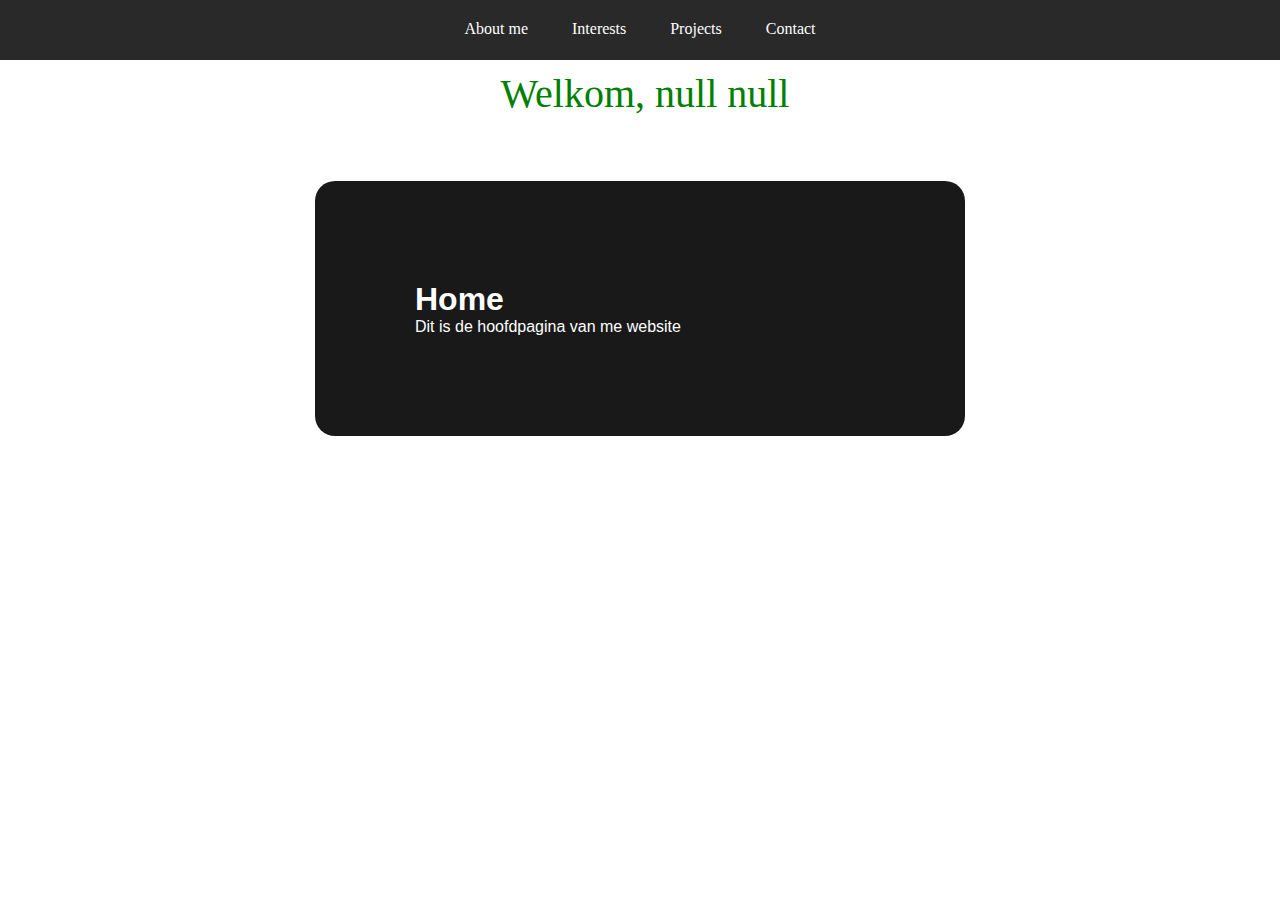
<file: index.html>
<!DOCTYPE html>
<html>
    <head>
        <title>Website portofolio</title>
        <link rel="stylesheet" href="style.css"
        <meta charset="utf-8">
    </head>
    <body>      
        <div class="Navbar">
            <nav>
                <ul>
                    <li><a href="About.html">About me</a></li>
                    <li><a href="Interests.html">Interests</a></li>
                    <li><a href="Projects.html">Projects</a></li>
                    <li><a href="Contact.html">Contact</a></li>
                </ul>
            </nav>
        </div>
        
    <div class="tabel">
        <div id="kopje1"></div>
    </div>
    <div class="Box">
        <h1>Home</h1>
        <p>Dit is de hoofdpagina van me website</p>
    </div>
            <tr>
                <td><h3 id="id01"></h3></td>
                <td><h3 id="id02"></h3></td>
            </tr>       
    <script src="script.js"></script>
    </body>
</html>
</file>
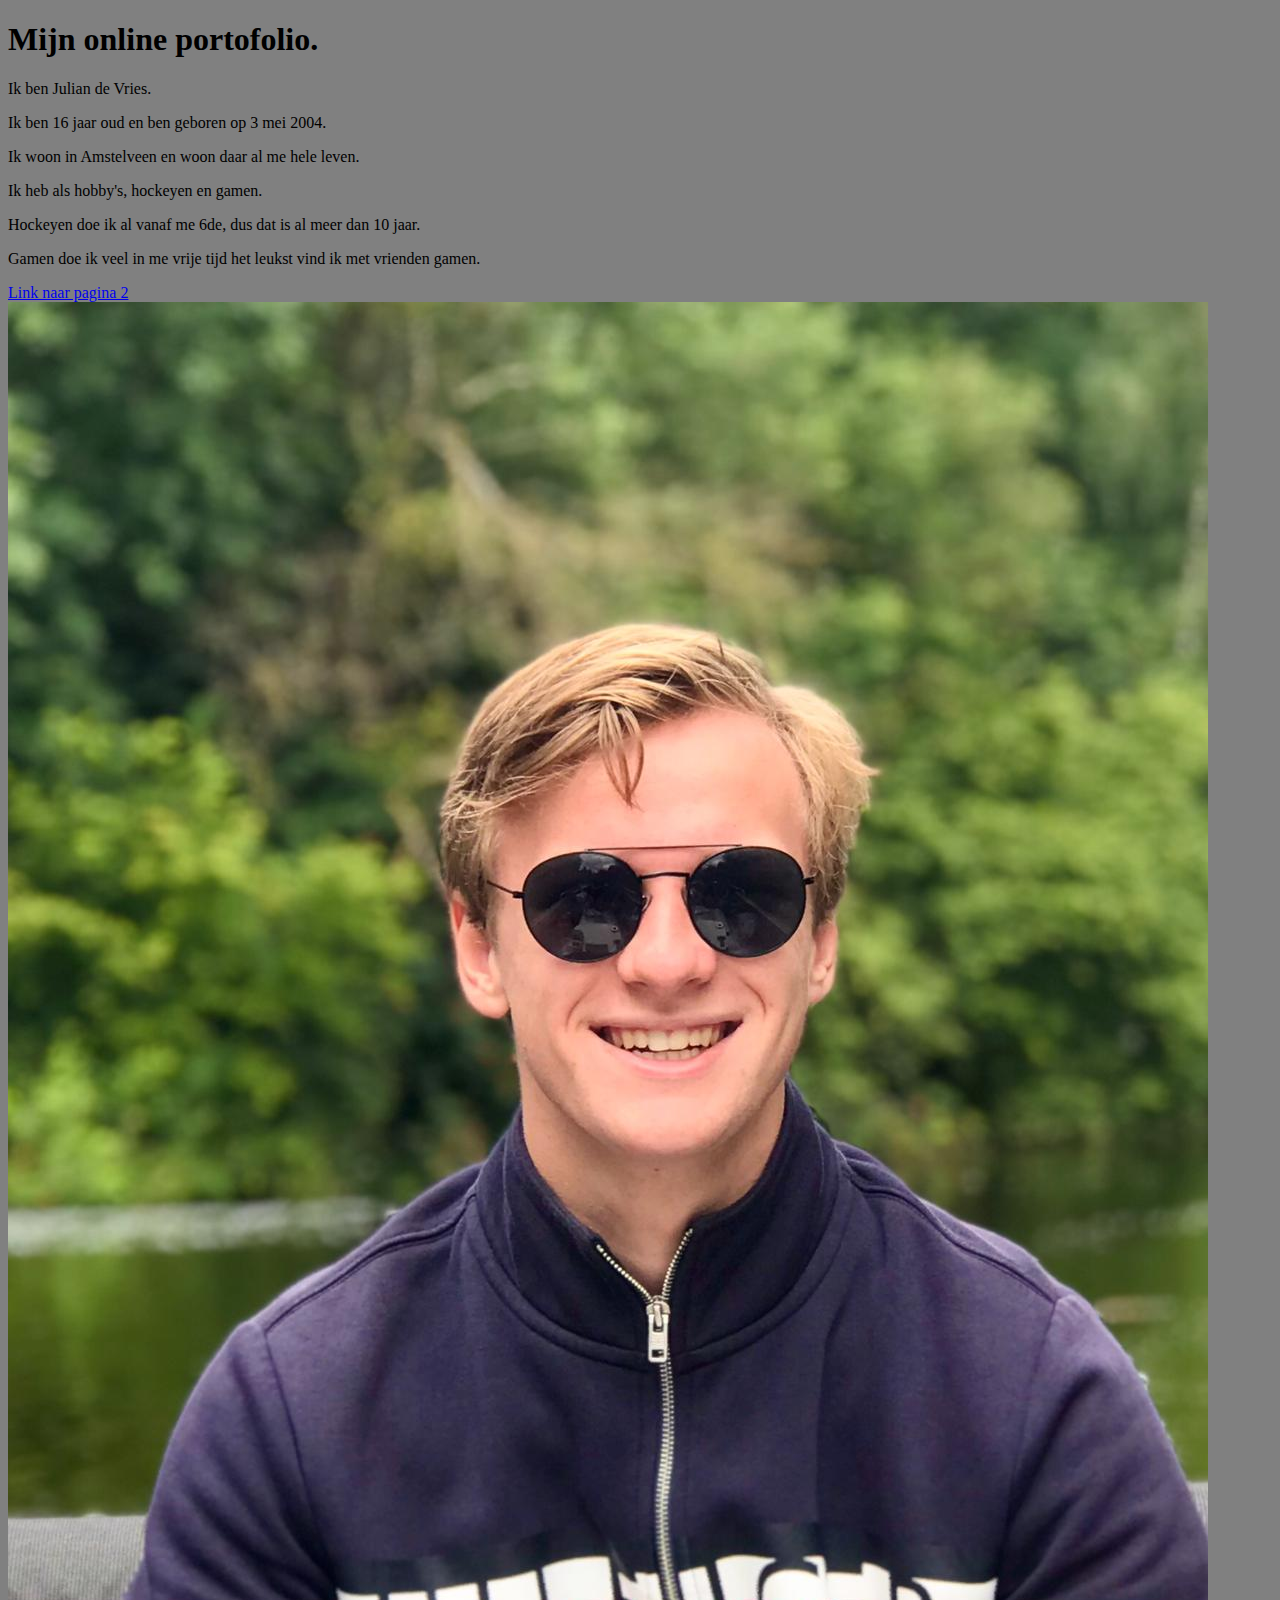
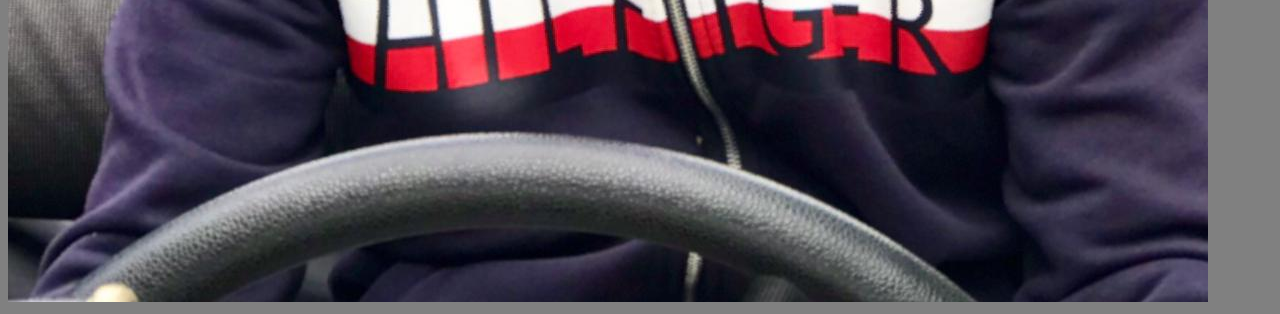
<file: frontend/index.html>
<!DOCTYPE html>
<Head>
<body>
    <title>Julian de Vries</title>
    <h1>Mijn online portofolio.</h1>
    <p>Ik ben Julian de Vries.</p>
    <p>Ik ben 16 jaar oud en ben geboren op 3 mei 2004.</p>
    <p>Ik woon in Amstelveen en woon daar al me hele leven.</p>
    <p>Ik heb als hobby's, hockeyen en gamen.</p>
    <p>Hockeyen doe ik al vanaf me 6de, dus dat is al meer dan 10 jaar.</p>
    <p>Gamen doe ik veel in me vrije tijd het leukst vind ik met vrienden gamen.</p>
    <a href="pagina2.html">Link naar pagina 2</a>
    <img src="Julian.JPG" alt="Julian">
</body>
<style>
    body{
    color: black;
    background-color: gray;
}
    </style>
    <body>
        <script>
            alert("Hallo welkom op mijn eerst online portofolio")
        </script>
    </body>
</Head>
</file>
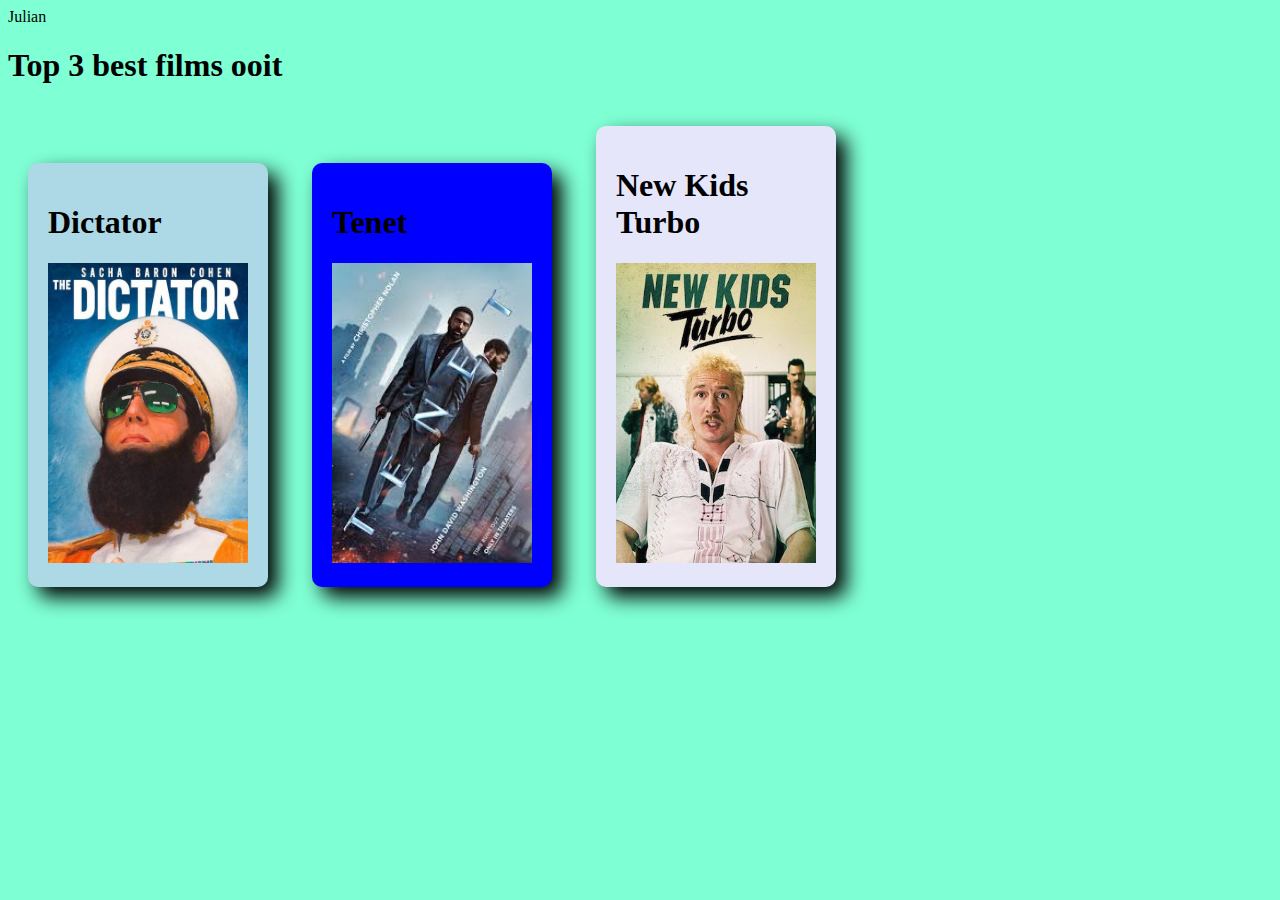
<file: devops-goed/opdracht/website/index.html>
<!DOCTYPE html>
<html lang="en">

<head>
    <meta charset="UTF-8">
    <meta name="viewport" content="width=device-width, initial-scale=1.0">
    <Julian>Julian</Julian>
    <link rel="stylesheet" href="css/style.css">
</head>

<body>
    <header>

    </header>
    <main>
        <h1 id="titel">Top 3 best films ooit</h1>
        
        <div class="poster" id="poster1">
            <h1>Dictator</h1>
            <img src="img/film1.jpg" alt="" class="posterimg" id="posterimg1">
        </div>
        <div class="poster" id="poster2">
            <h1>Tenet</h1>
            <img src="img/film2.jfif" alt="" class="posterimg" id="posterimg1">
        </div>
        <div class="poster" id="poster3">
            <h1>New Kids Turbo</h1>
            <img src="img/film3.jpg" alt="" class="posterimg" id="posterimg1">
        </div>
    </main>
    <footer>

    </footer>

</body>

</html>
</file>
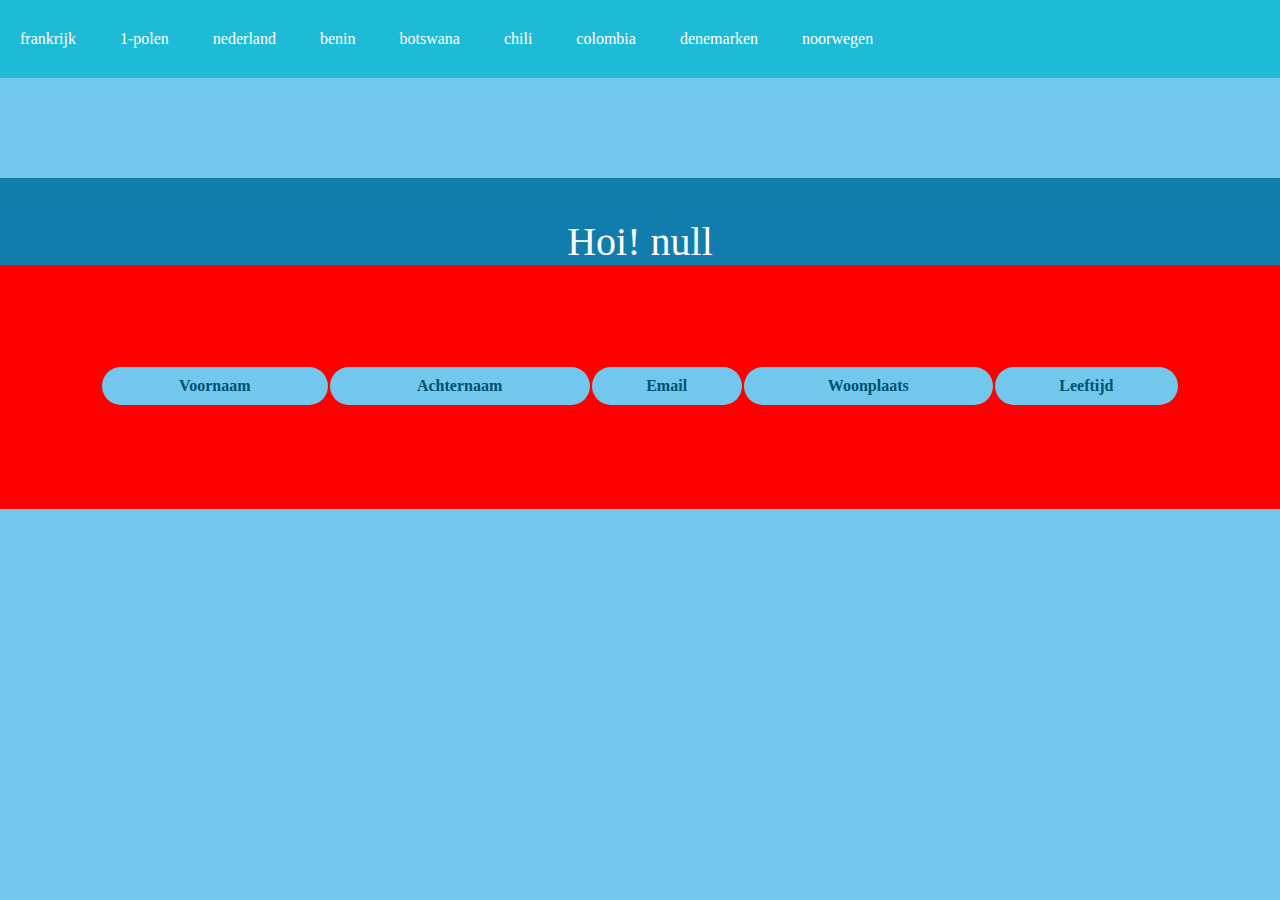
<file: frontend essentials/opdracht/eindopdracht/index.html>
<!DOCTYPE html>
    <html>
        <head>
            <link rel="stylesheet" href="style.css">
        </head>
        <body>
            <div id="Menu">
                <nav>
                    <ul>
                        <li><a href="../Vlaggen/frankrijk/index.html">frankrijk</a></li>
                        <li><a href="../Vlaggen/1-polen/index.html">1-polen</a></li>
                        <li><a href="../Vlaggen/nederland/index.html">nederland</a></li>
                        <li><a href="../Vlaggen/benin/index.html">benin</a></li>
                        <li><a href="../Vlaggen/botswana/index.html">botswana</a></li>
                        <li><a href="../Vlaggen/chile/index.html">chili</a></li>
                        <li><a href="../Vlaggen/colombia/index.html">colombia</a></li>
                        <li><a href="../Vlaggen/denemarken/index.html">denemarken</a></li>
                        <li><a href="../Vlaggen/noorwegen/index.html">noorwegen</a></li>
                    </ul>
                </nav>
            </div>  
        <div class="tabelletje">
            <div id="titelnaam"></div>
        </div>
        <table>
            <thead>
                <tr>
                    <th>Voornaam</th>
                    <th>Achternaam</th>
                    <th>Email</th>
                    <th>Woonplaats</th>
                    <th>Leeftijd</th>
                </tr>
            </thead>
            <tbody>
                <tr>
                    <td><h3 id="naam"></h3></td>
                    <td><h3 id="naam2"></h3></td>
                    <td><h3 id="mail"></h3></td>
                    <td><h3 id="Woonplaats"></h3></td>
                    <td><h3 id="leeftijd"></h3></td>
                </tr>
            </tbody>
            </table>
        <script src="script.js"></script>
    </body>
    </html>
</file>
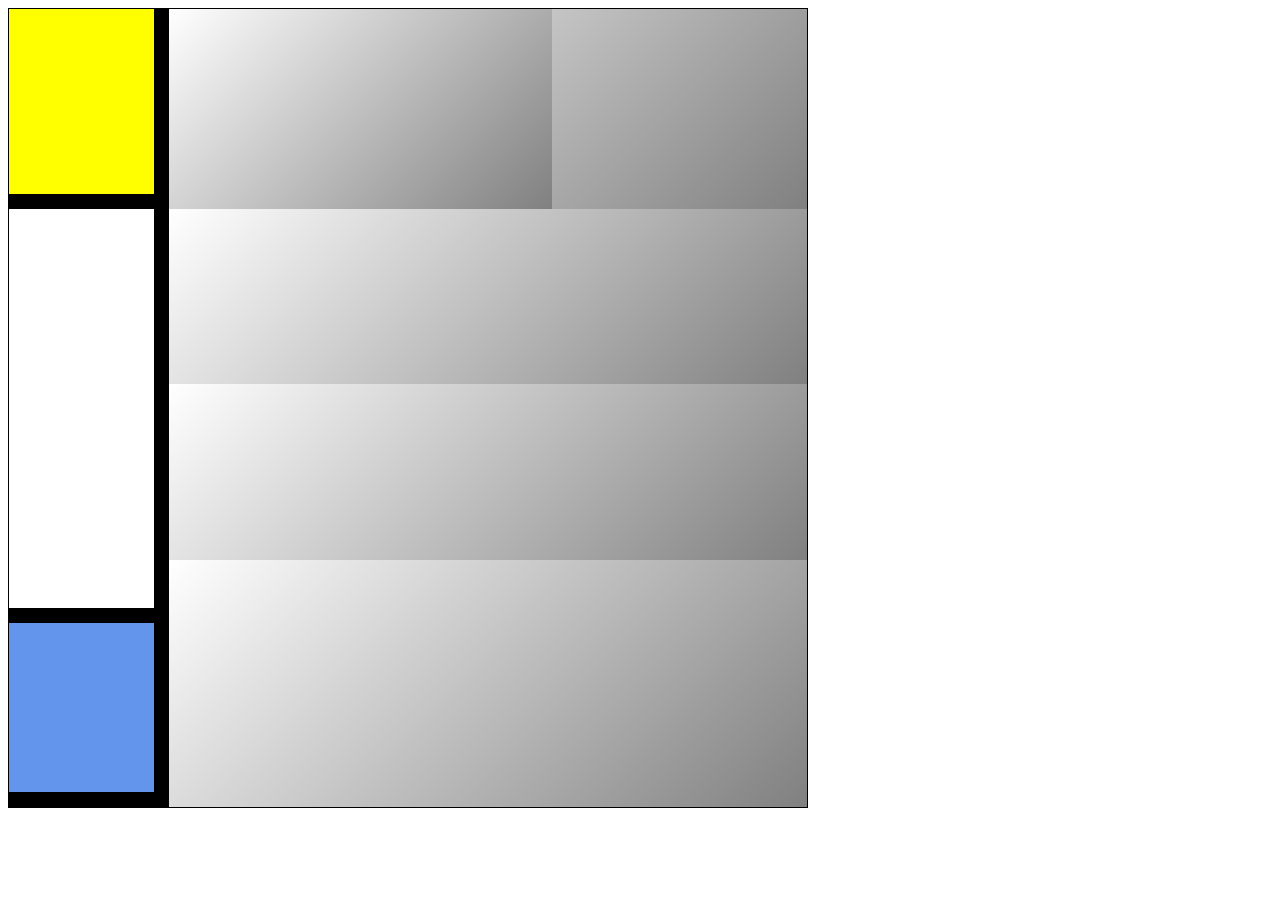
<file: frontend essentials/opdracht/Mondriaan/index.html>
<!DOCTYPE html>
<html>
<head>
    <title>Mondriaan</title>
    <link rel='stylesheet' type='text/css' href='style.css'>
</head>
<body>
    <div id="container" class="bg-temp">  
        <div id="links" class="border-rechts horizontaal">

            <div id="links-boven" class="bg-geel border-beneden"></div>
            
            <div id="links-midden" class="bg-wit"></div>
            <div id="links-beneden" class="bg-blauw border-boven border-beneden "></div>
        </div>
        <div id="rechts" class="horizontaal">
            <div id="rechts-rij-een" class="bg-temp">
                <div id="rechts-rij-een-links" class="bg-temp"></div>
                <div id="rechts-rij-een-rechts" class="bg-temp"></div>
            </div>
            <div id="rechts-rij-twee" class="bg-temp">
                <div></div>
                <div></div>
            </div>
            <div id="rechts-rij-drie" class="bg-temp">
                <div></div>
                <div></div>
                <div></div>
                <div></div>
            </div>
            <div id="rechts-rij-vier" class="bg-temp">
                <!-- Hier moeten nog divs komen -->
            </div>
        </div>
    </div>
</body>
</html>
</file>
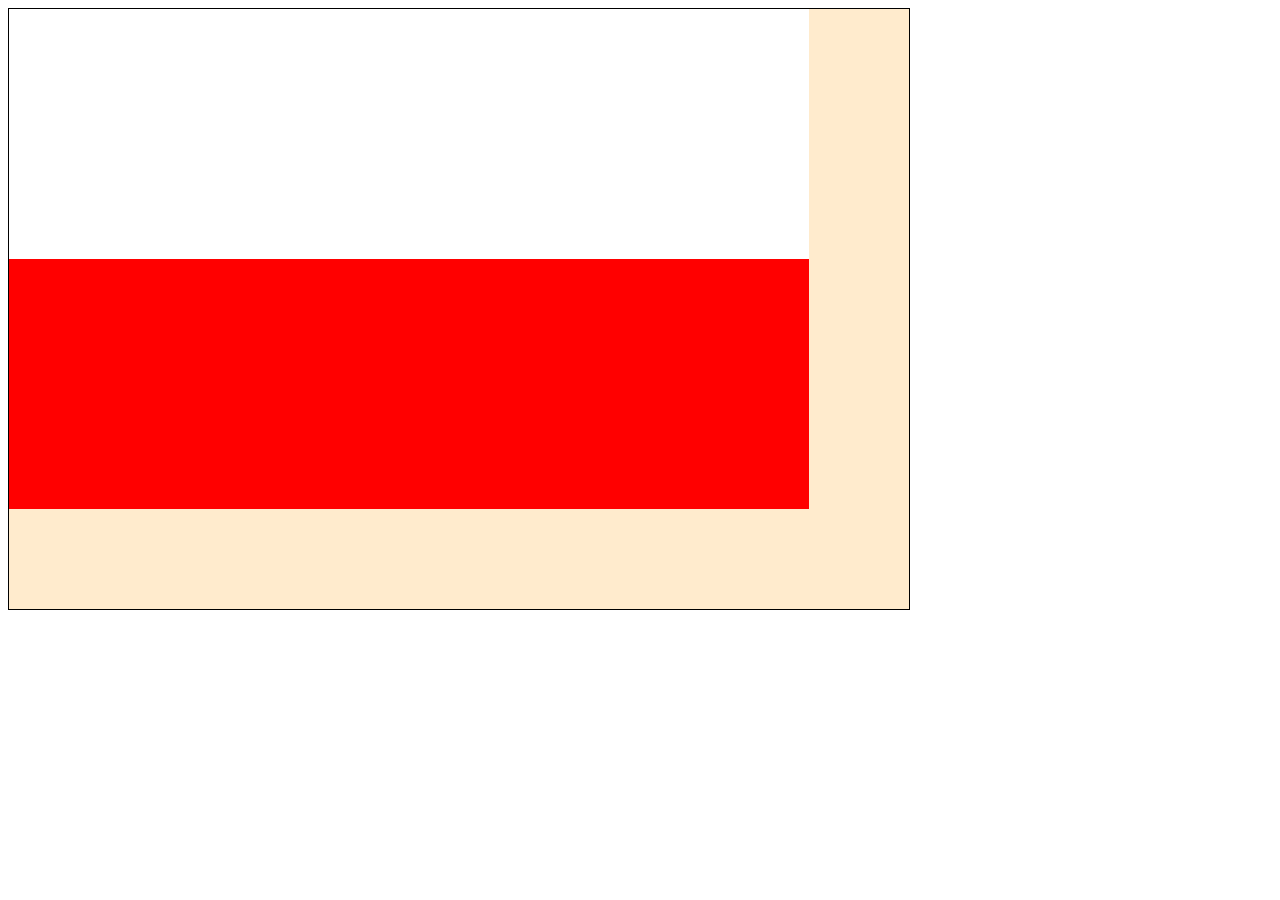
<file: frontend essentials/opdracht/Vlaggen/1-polen/index.html>
<!DOCTYPE html>
<html>
<head>
    <title>Vlag van Polen</title>
    <link rel='stylesheet' type='text/css' media='screen' href='style.css'>
</head>
<body>
    <div id="container">
        <div id="bovenkant"></div>
        <div id="onderkant"></div>
    </div>
</body>
</html>
</file>
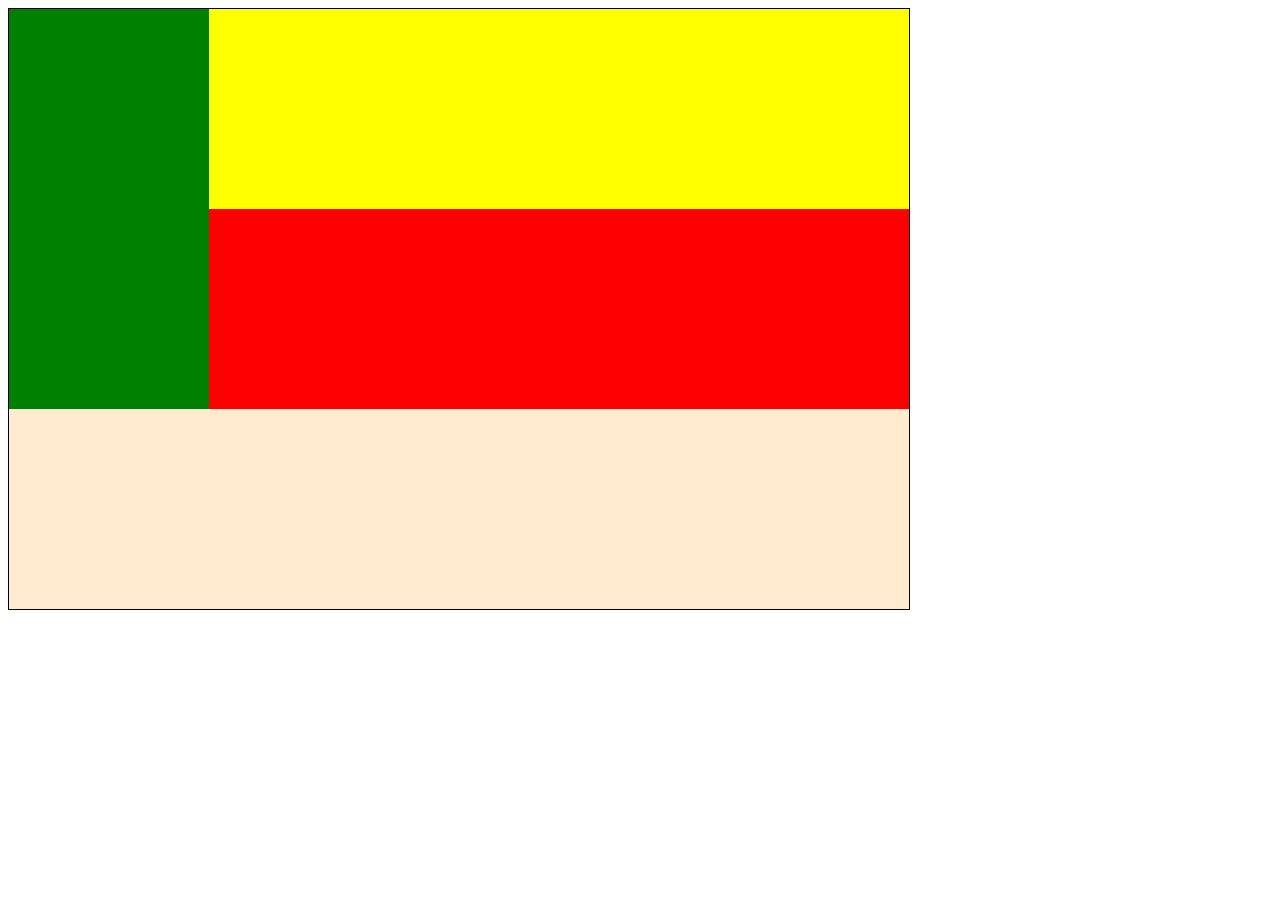
<file: frontend essentials/opdracht/Vlaggen/benin/index.html>
<!DOCTYPE html>
<html>
<head>
    <title>Vlag van Benin</title>
    <link rel='stylesheet' type='text/css' media='screen' href='style.css'>
</head>
<body>
    <div id="container">
        <div id="links"></div>
        <div id="rechts">
          <div id="rechtsboven-yellow"></div>
          <div id="rechtsboven-red"></div>
        </div>
    </div>
</body>
</html>
</file>
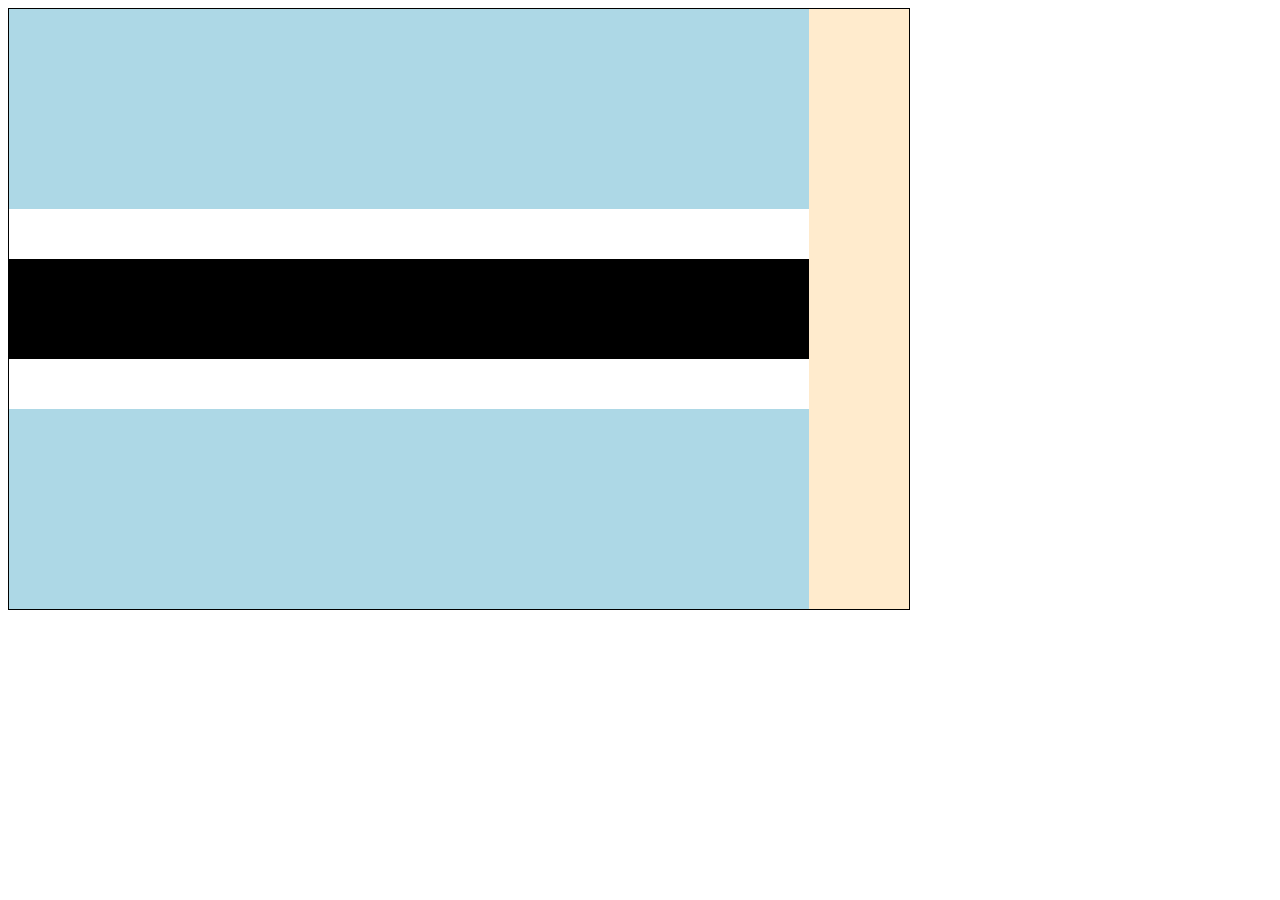
<file: frontend essentials/opdracht/Vlaggen/botswana/index.html>
<!DOCTYPE html>
<html>
<head>
    <title>Vlag van Botswana</title>
    <link rel='stylesheet' type='text/css' media='screen' href='style.css'>
</head>
<body>
    <div id="container">
        <div id="bovenkant"></div>
        <div id="midden-wit"></div>
        <div id="midden-zwart"></div> 
        <div id="midden-wit"></div>
        <div id="onderkant"></div>

</body>
</html>
</file>
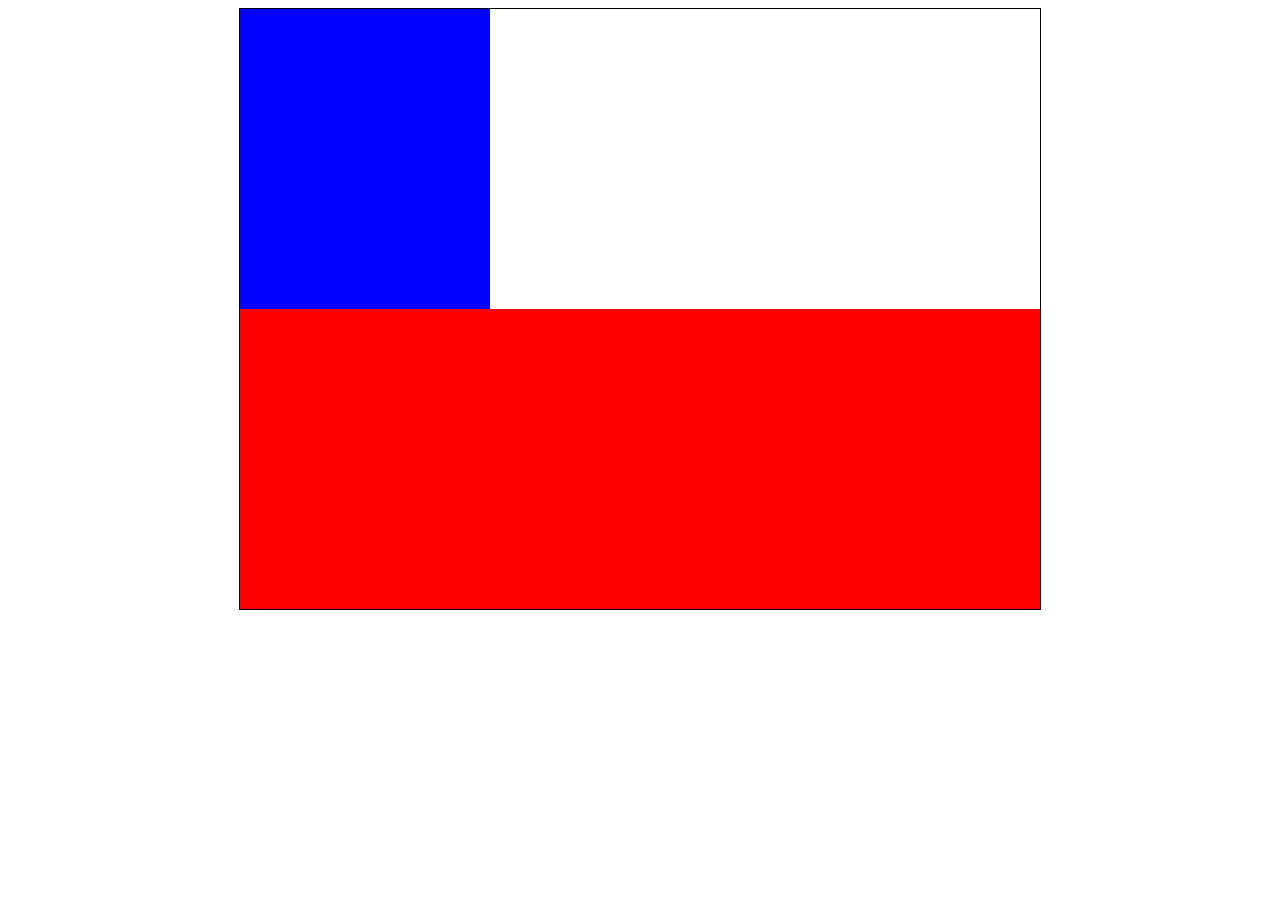
<file: frontend essentials/opdracht/Vlaggen/chili/index.html>
<!DOCTYPE html>
<html>
<head>
    <title>Vlag van Chile</title>
    <link rel='stylesheet' type='text/css' media='screen' href='style.css'>
</head>
<body>
    <div id="container">
        <div id="boven">
            <div id="linksboven"></div>
        </div>
        <div id="onder"></div>
    </div>
</body>
</html>
</file>
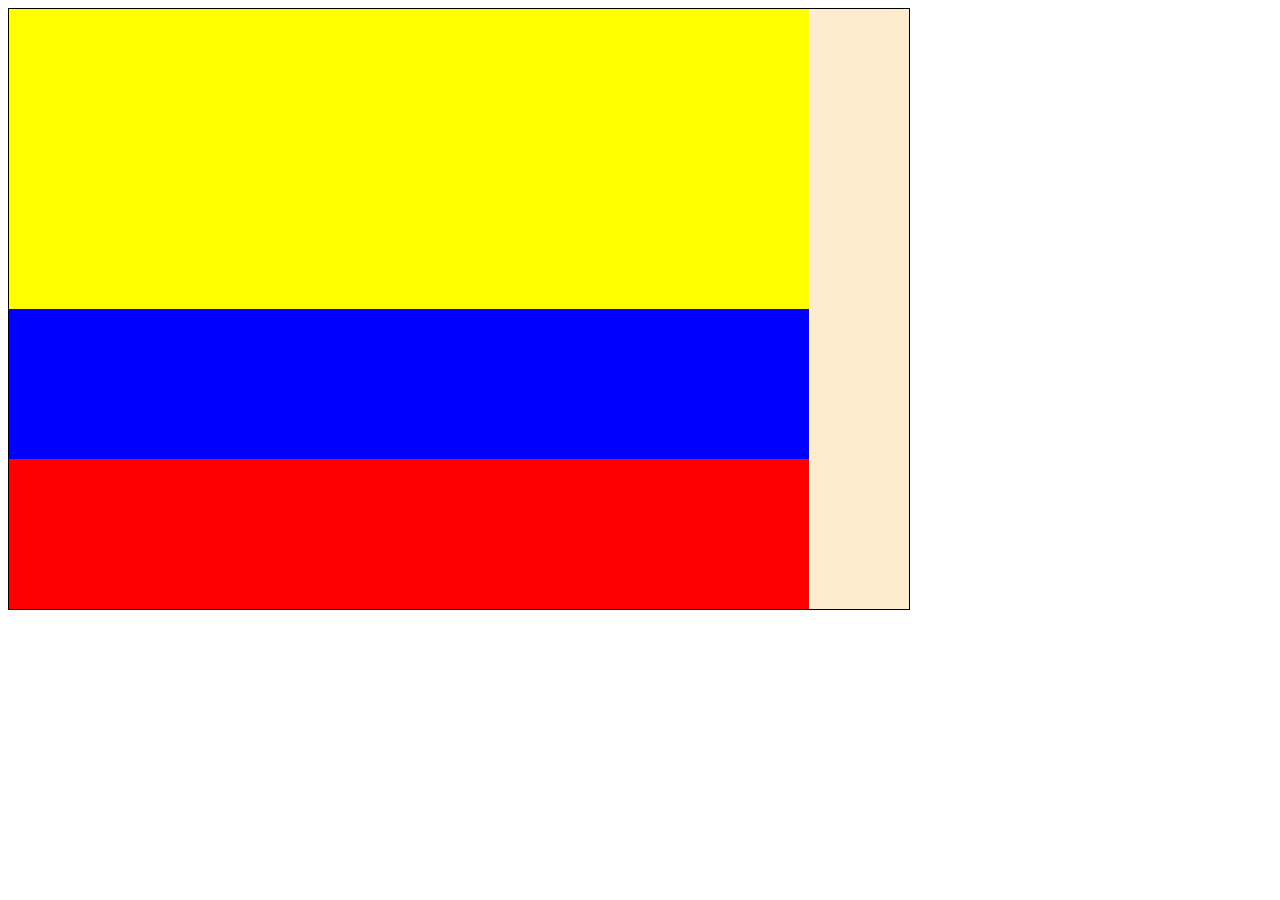
<file: frontend essentials/opdracht/Vlaggen/colombia/index.html>
<!DOCTYPE html>
<html>
<head>
    <title>Vlag van Colombia</title>
    <link rel='stylesheet' type='text/css' media='screen' href='style.css'>
</head>
<body>
    <div id="container">
        <div id="bovenkant"></div>
        <div id="midden"></div>
        <div id="onderkant"></div>

</body>
</html>
</file>
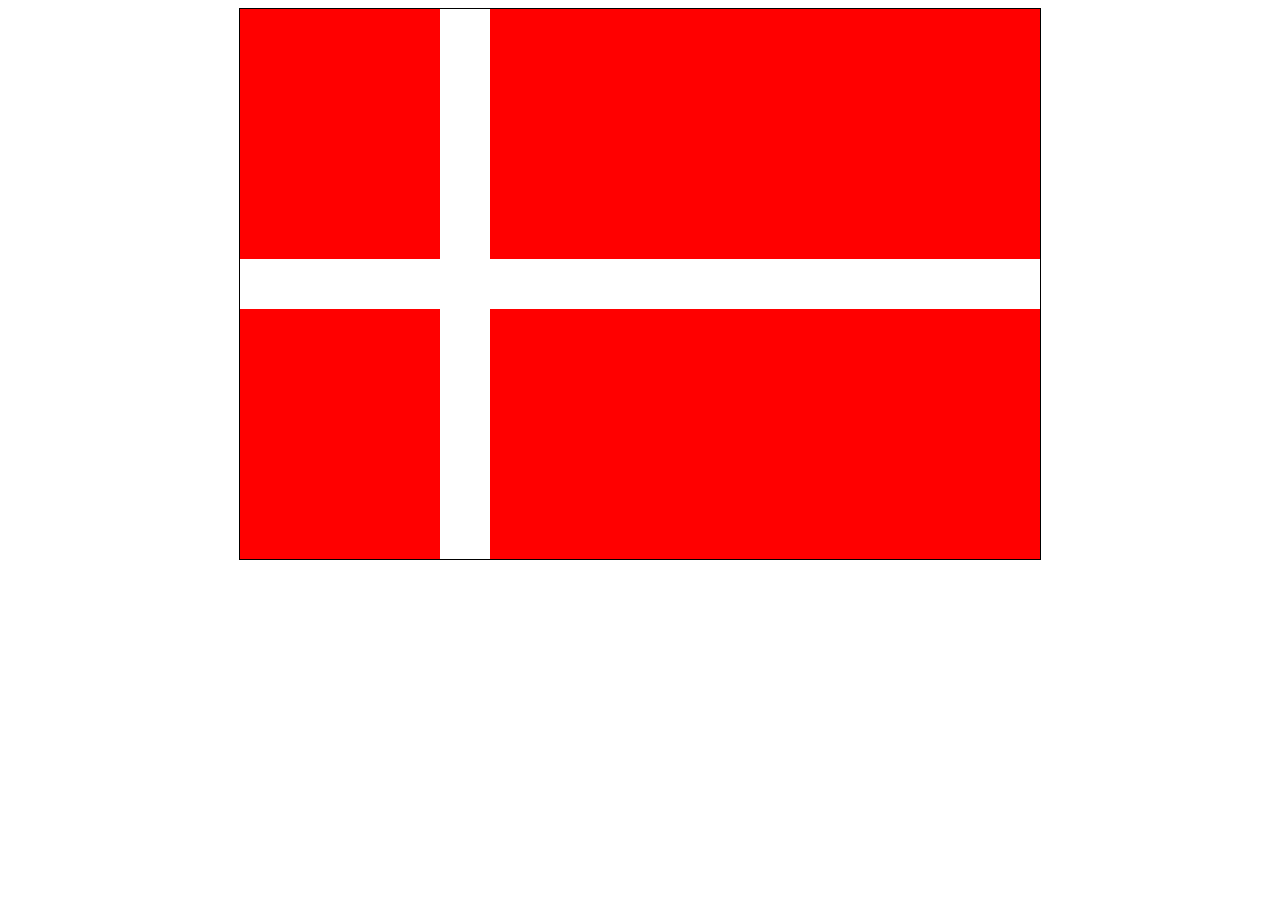
<file: frontend essentials/opdracht/Vlaggen/denemarken/index.html>
<!DOCTYPE html>
<html>
<head>
    <title>Vlag van Denemarken</title>
    <link rel='stylesheet' type='text/css' media='screen' href='style.css'>
</head>
<body>
    <div id="container">
        <div id="bovenkant"> </div>
        <div id="midden"></div>
        <div id="onderkant"></div>

    </div>
</body>
</html>
</file>
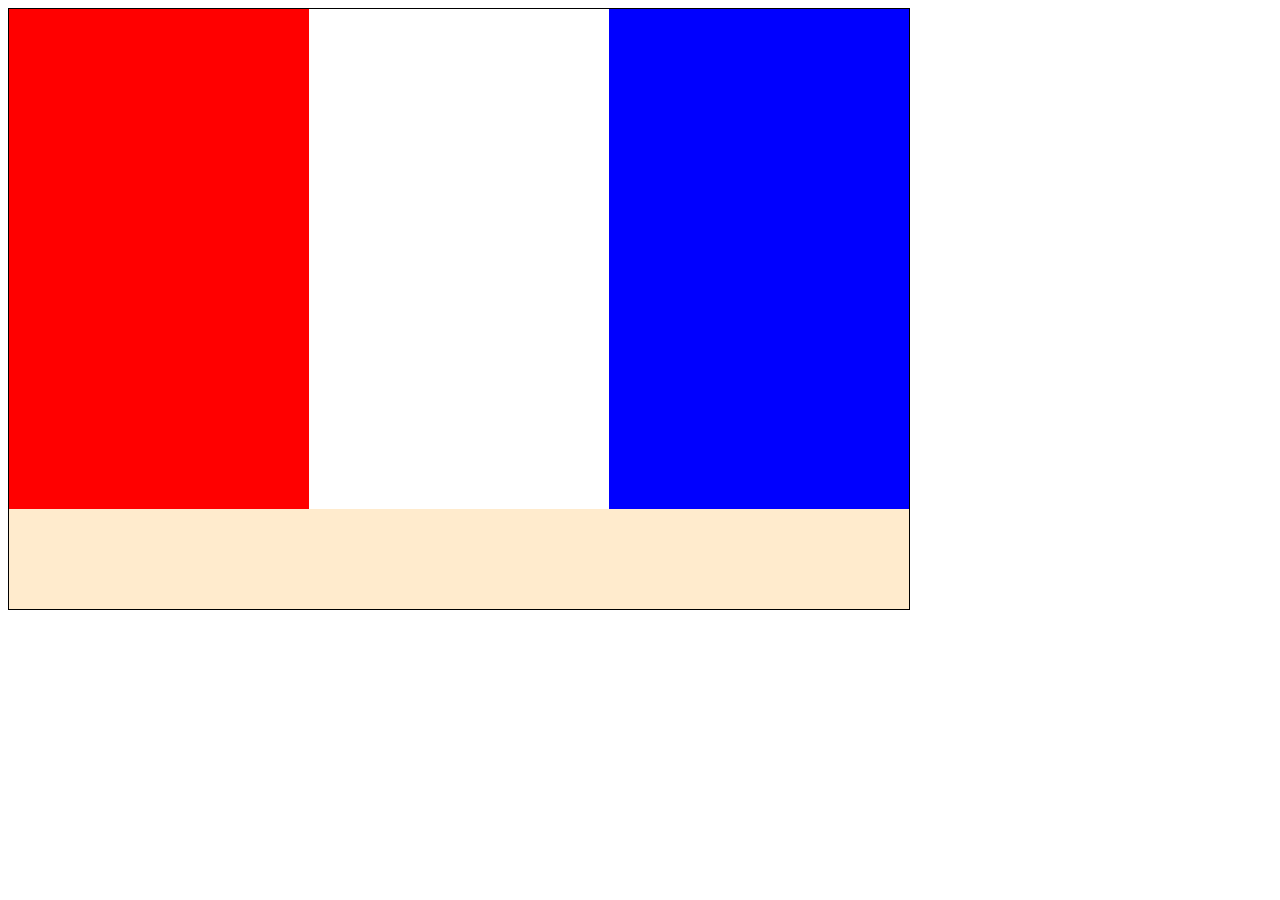
<file: frontend essentials/opdracht/Vlaggen/frankrijk/index.html>
<!DOCTYPE html>
<html>
<head>
    <title>Vlag van Frankrijk</title>
    <link rel='stylesheet' type='text/css' media='screen' href='style.css'>
</head>
<body>
    <div id="container">
        <div id="rechts"></div>
        <div id="midden"></div>
        <div id="links"></div>

</body>
</html>
</file>
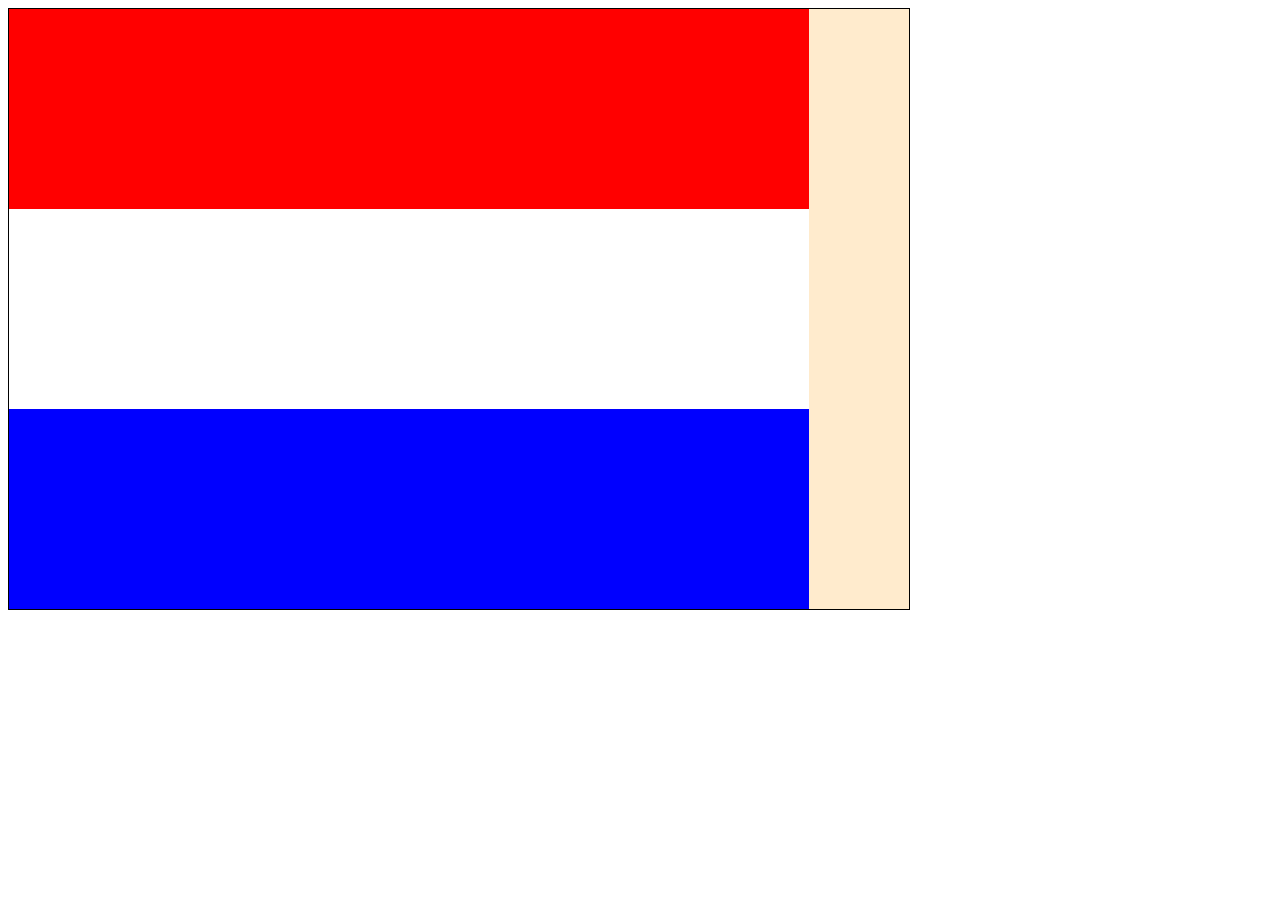
<file: frontend essentials/opdracht/Vlaggen/nederland/index.html>
<!DOCTYPE html>
<html>
<head>
    <title>Vlag van Nederland</title>
    <link rel='stylesheet' type='text/css' media='screen' href='style.css'>
</head>
<body>
    <div id="container">
        <div id="bovenkant"></div>
        <div id="midden"></div>
        <div id="onderkant"></div>

</body>
</html>
</file>
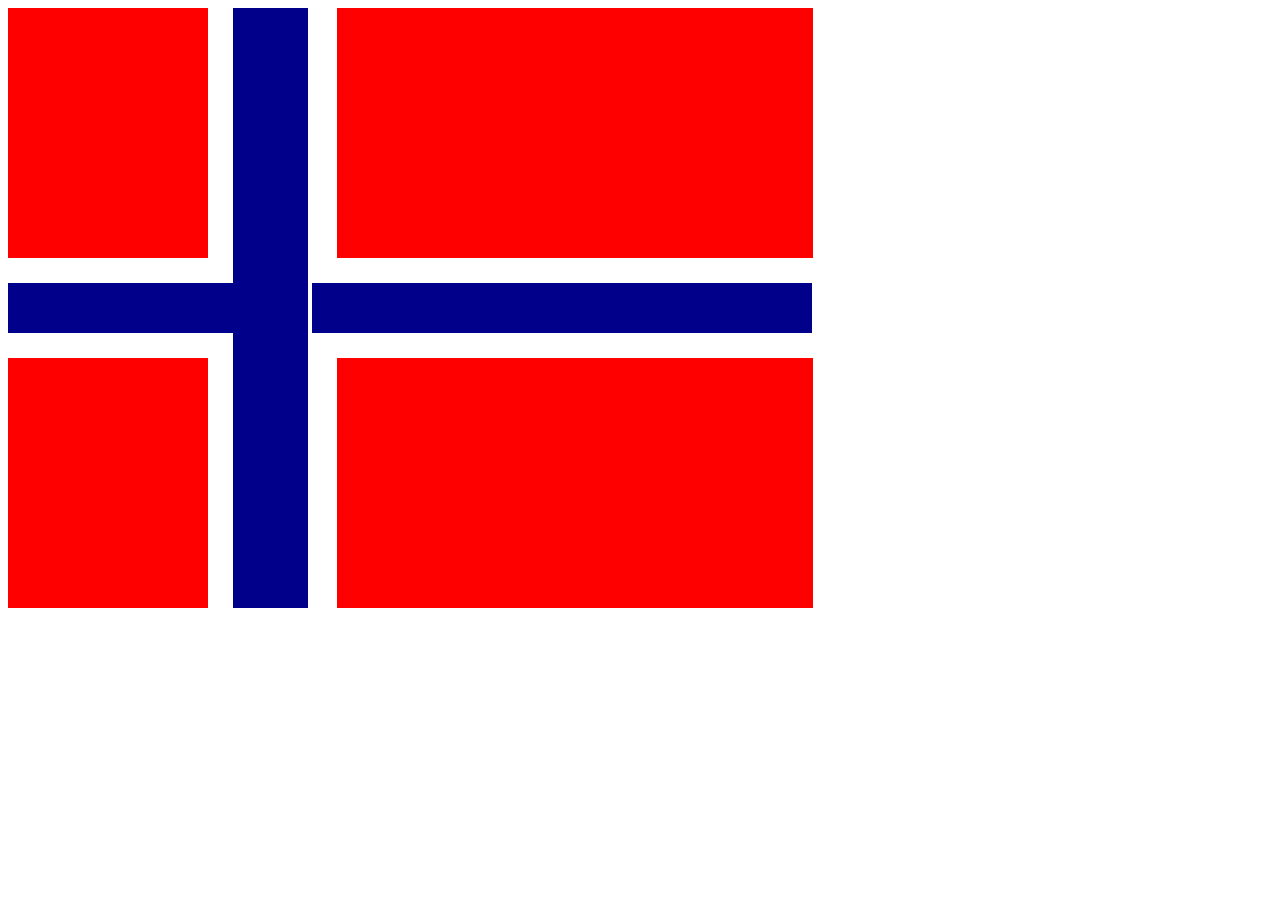
<file: frontend essentials/opdracht/Vlaggen/noorwegen/index.html>
<!DOCTYPE html>
<html>
<head>
    <title>Vlag van Noorwegen</title>
    <link rel='stylesheet' type='text/css' media='screen' href='style.css'>
</head>
<body>
    <div id="container">
        <div id="links">
            <div id="linksboven"></div>
            <div id="onder"></div>
            <div id="linksonder"></div>
        </div>
        <div id="rechts">
            <div id="rechtsboven"></div>
            <div id="boven"></div>
            <div id="rechtsonder"></div>
        </div>
    </div>
</body>
</file>
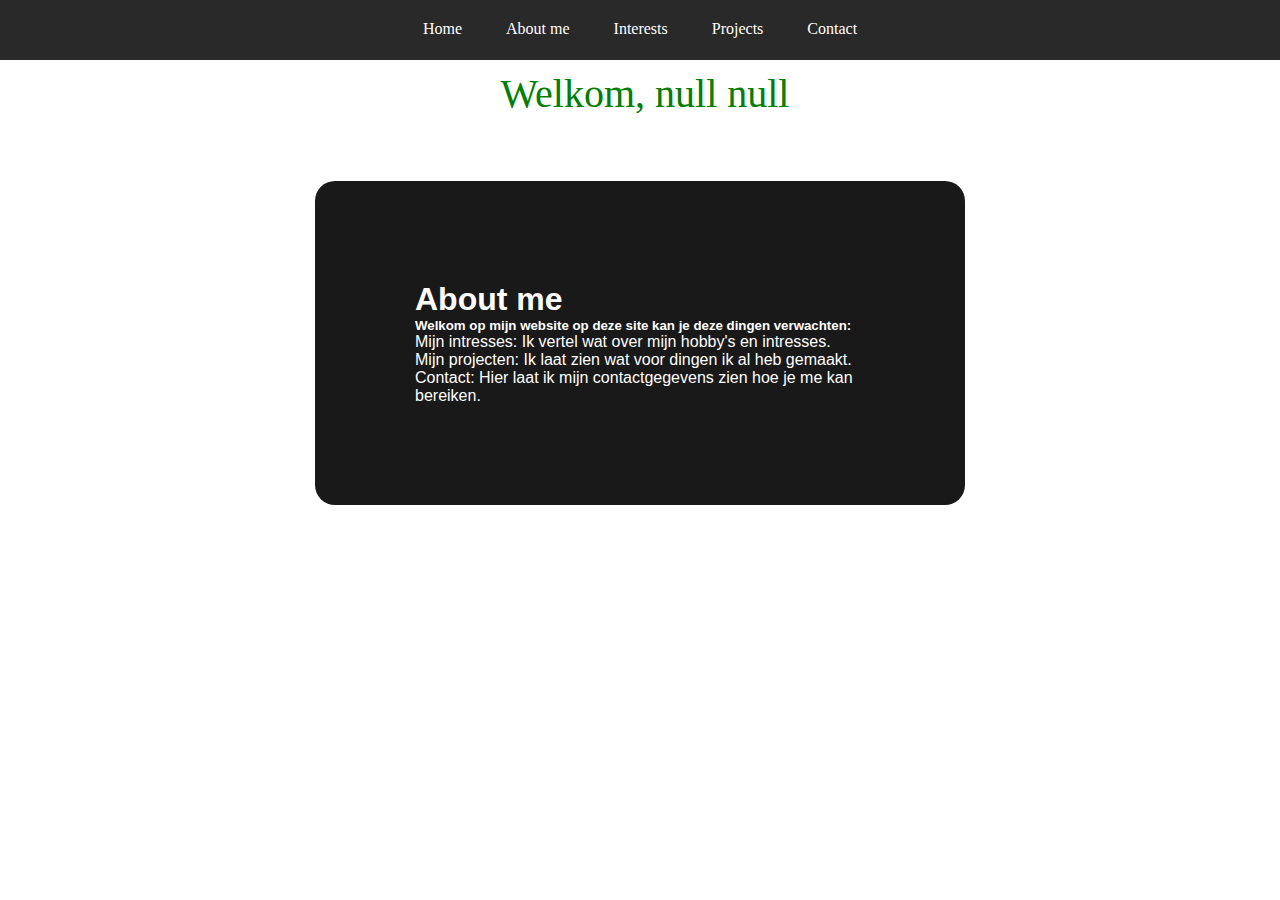
<file: About.html>
<!DOCTYPE html>
<html>
    <head>
        <title>About me</title>
        <link rel="stylesheet" href="style.css"
        <meta charset="utf-8">
    </head>
    <body>
        <div class="Navbar">
            <nav>
                <ul>
                    <li><a href="index.html">Home</a></li>
                    <li><a href="#">About me</a></li>
                    <li><a href="Interests.html">Interests</a></li>
                    <li><a href="Projects.html">Projects</a></li>
                    <li><a href="Contact.html">Contact</a></li>
                </ul>
            </nav>
        </div>
        <div class="tabel">
            <div id="kopje1"></div>
        </div>
        <div class="Box">
            <h1>About me</h1>
            <h5>Welkom op mijn website op deze site kan je deze dingen verwachten:</h5>
            <p>Mijn intresses: Ik vertel wat over mijn hobby's en intresses.</p>
            <p>Mijn projecten: Ik laat zien wat voor dingen ik al heb gemaakt.</p>
            <p>Contact: Hier laat ik mijn contactgegevens zien hoe je me kan bereiken.</p>
        </div>
                <tr>
                    <td><h3 id="id01"></h3></td>
                    <td><h3 id="id02"></h3></td>
                </tr> 
        <script src="script.js"></script>
    </body>
</html>
</file>
<file: style.css>
* {
    text-decoration: none;
    margin: 0;
    padding: 0;
}

.Box{
    width: 450px;
    background: rgba(0, 0, 0, 0.9);
    padding: 100px;
    margin: auto;
    margin-top: 5%;
    color: white;
    font-family: 'Century Gothic',sans-serif;
    border-radius: 20px;
}

.Navbar{
    background-color: #292929;
    padding-bottom: 20px;
    padding-top: 20px;
}

body {
    background-color:white;
}

nav{
    text-align: center;
    height: 20px;
}

li {
    display: inline;
    padding: 10px;
    color: white;
}
 
li a {
    color: white;
    padding: 10px;
    transition: 0.1s;
}

li a:hover {
    color: black;
    padding: 10px;
    transition: 0.1s;
    background-color: #c4c4c4;
    border-radius: 100px;
}
 
table {
    margin-left: 100px;
    margin-top: 10px;
    background-color: #292929;
    padding: 10px;
    border-radius: 10px;
    text-align: left;
}
 
.tabel {
    margin-left: 10px;
    margin-top: 10px;
    color: black;
    font-size: 40px;
    text-align: center;
}
 
th {
    color: white;
    padding: 10px;
}
 
td {
    color: white;
}

.project1{
    margin-top: 20px;
    background-color: red;
    padding: 50px;
    border-radius: 20px;
}

.project1 h1,p {
    text-align: left;
}

.project1 .button a {
    text-align: center;
}


.project1 h1 {
    margin-top: 50px;
    margin-bottom: 20px;
}

.button1 {
    margin-top: 50px;
}

.button1 a{
    color: black;
    background-color: white;
    border-radius: 100px;
    padding: 10px;
    padding-left: 15px;
    padding-right: 15px;
}
</file>
<file: devops-goed/opdracht/website/css/style.css>
body{
    background-color: aquamarine;
}

div h1{
    width: 200px;
}


.poster{
    display: inline-block;
    margin: 20px;
    padding: 20px;
    border-radius: 10px;
    box-shadow: 10px 10px 20px black
}

.posterimg{
    width: 200px;
    height: 300px;
}

#poster1{
    background-color: lightblue;
}

#poster2{
    background-color: blue;
}

#poster3{
    background-color: lavender;
}
</file>
<file: frontend essentials/opdracht/eindopdracht/style.css>
* {
    text-decoration: none;
    margin: 0;
    padding: 0;
    font-family: 'Times New Roman', Times, serif;
}

body {
    background-color: #71C7EC;
}

h1 {
    color: white;
    text-align: center;
    margin-top: 30px;
}

nav {
    text-align: left;
}

li {
    display: inline;
    padding: 10px;
}

li a {
    color: white;
    padding: 10px;
}


li a:hover {
    color: #005073;
    padding: 10px;
}

#Menu {
    background-color: #1EBBD7;
    padding-top: 30px;
    padding-bottom: 30px;
}

.tabelletje {
    margin-top: 100px;
    background-color: #107DAC;
    color: white;
    font-size: 40px;
    padding-top: 40px;
    text-align: center;
}

table {
    background-color: #107DAC;
    padding: 100px;
    text-align: center;
    width: 100%;
}


th {
    color: #005073;
    background-color: #71C7EC;
    padding: 10px;
    margin: 10px;
    border-radius: 100px;
}

td {
    color: white;
}
</file>
<file: frontend essentials/opdracht/Mondriaan/style.css>
div{
    /* Zorgt ervoor dat de border aan de binnenkant van alle divs wordt geplaats en niet wordt opgeteld bij de breedte/hoogte van het element*/
    /* hierdoor voorkom je dat je als je het element een bepaalde breedte/hoogte geeft rekening moet houden met de border breedte */
    box-sizing: border-box;
    /* voorkomt dat elementen die als display waarde inline-block hebben een kleine ruimte tussen de elementen tonen */
    font-size: 0px;
}

/* Container div waar de hele mondriaan in zit */
#container{
    width: 800px;
    height: 800px;
    border: 1px solid black;
}

/* CSS class voor achtergrond die niet zichtbaar is voor het eindresultaat */
.bg-temp{
    background-image: repeating-linear-gradient(-45deg, grey,white);
}

.horizontaal{
    display: inline-block;
}

/* CSS classes die de borders regelen */
.border-boven{
    border-top: 15px solid black;
}

.border-links{
    border-left: 15px solid black;
}

.border-rechts{
    border-right: 15px solid black;
}

.border-beneden{
    border-bottom: 15px solid black;
}

/* CSS Classes die de achtergrond kleur regelen */
.bg-geel{
    background-color: yellow;
}

.bg-blauw{
    background-color: cornflowerblue;
}

.bg-rood{
    background-color: red;
}

.bg-wit{
    background-color: white;
}


/* Linkerkant */
#links{
    width: 20%;
    height: 100%;
}

#links-boven{
    width: 100%;
    height: 25%;
}
#links-midden{
    width: 100%;
    height: 50%;
}
#links-beneden{
    width: 100%;
    height: 25%;
}

 /* Rechterkant */
#rechts{
    width: 80%;
    height: 100%;
}

/* Rechtskant eerste rij */
#rechts-rij-een{
    height: 25%;
    width: 100%;
}

    #rechts-rij-een-links{
        height: 100%;
        width: 60%;
    }

    #rechts-rij-een-rechts{
        height: 100%;
        width: 40%;
    }

/* Rechtskant tweede rij */
#rechts-rij-twee{
    height: 22%;
    width: 100%;
}

/* Rechtskant derde rij */
#rechts-rij-drie{
    height: 22%;
    width: 100%;
}

/* Rechtskant vierde rij */
#rechts-rij-vier{
    height: 31%;
    width: 100%;
}
</file>
<file: frontend essentials/opdracht/Vlaggen/1-polen/style.css>
/* Hier hoef je niks mee te doen */
{
    font-size:0;
}

#container{
    width: 900px;
    height: 600px;
    background-color: blanchedalmond;
    border: 1px solid black;
}



#bovenkant{
    width: 800px;
    height: 250px;
    background-color: white;
}

#onderkant{
    width: 800px;
    height: 250px;
    background-color: red;
}
</file>
<file: frontend essentials/opdracht/Vlaggen/benin/style.css>
/* Hier hoef je niks mee te doen */
{
    font-size:0;
}

#container{
    width: 900px;
    height: 600px;
    background-color: blanchedalmond;
    border: 1px solid black;
    display:flex;
}



#links{
    width: 700px;
    height: 400px;
    background-color: green;
    display:flex;
}

#rechtsboven-yellow{
    width: 700px;
    height: 200px;
    background-color: yellow;
}

#rechtsboven-red{
    width: 700px;
    height: 200px;
    background-color: red;
}
</file>
<file: frontend essentials/opdracht/Vlaggen/botswana/style.css>
/* Hier hoef je niks mee te doen */
{
    font-size:0;
}

#container{
    width: 900px;
    height: 600px;
    background-color: blanchedalmond;
    border: 1px solid black;
}



#bovenkant{
    width: 800px;
    height: 200px;
    background-color: lightblue;
}
#midden-wit{
    width: 800px;
    height: 50px;
    background-color: white;
}
#midden-zwart{
    width: 800px;
    height: 100px;
    background-color: black;
}
#midden-wit{
    width: 800px;
    height: 50px;
    background-color: white;
}
#onderkant{
    width: 800px;
    height: 200px;
    background-color: lightblue;
}
</file>
<file: frontend essentials/opdracht/Vlaggen/chili/style.css>
{
    font-size:0;
}
 
#container{
    width: 800px;
    height: 600px;
    background-color: red;
    border: 1px solid black;
    margin: 0 auto;
}
 

 
#boven{
    width: 800px;
    height: 300px;
    background-color: white;
}
 
#linksboven{
    width: 250px;
    height: 300px;
    background-color: blue;
</file>
<file: frontend essentials/opdracht/Vlaggen/colombia/style.css>
/* Hier hoef je niks mee te doen */
{
    font-size:0;
}

#container{
    width: 900px;
    height: 600px;
    background-color: blanchedalmond;
    border: 1px solid black;
}



#bovenkant{
    width: 800px;
    height: 300px;
    background-color: yellow;
}

#midden{
    width: 800px;
    height: 150px;
    background-color: blue;
}

#onderkant{
    width: 800px;
    height: 150px;
    background-color: red;
}
</file>
<file: frontend essentials/opdracht/Vlaggen/denemarken/style.css>
{
    font-size:0;
}
 
#container{
    width: 800px;
    height: 550px;
    background-color: red;
    border: 1px solid black;
    margin: 0 auto;
}
 

 
#bovenkant{
    width: 200px;
    height: 250px;
    background-color: red;
    border-right: 50px solid white;

}
 
#onderkant{
    width: 200px;
    height: 250px;
    background-color: red;
    border-right:50px solid white ;

}
 
#midden{
    width: 800px;
    height: 50px;
    background-color: white;
}
</file>
<file: frontend essentials/opdracht/Vlaggen/frankrijk/style.css>
#container{
    width: 900px;
    height: 600px;
    background-color: blanchedalmond;
    border: 1px solid black;
    display:flex;
    }

    #rechts{
    width: 300px;
    height: 500px;
    background-color: red;
    display:flex; 
    }
    #midden{
    width: 300px;
    height: 500px;
    background-color: white;
    display:flex;
    }
    #links{
    width: 300px;
    height: 500px;
    background-color: blue;
    display:flex;
    }
</file>
<file: frontend essentials/opdracht/Vlaggen/nederland/style.css>
/* Hier hoef je niks mee te doen */
{
    font-size:0;
}

#container{
    width: 900px;
    height: 600px;
    background-color: blanchedalmond;
    border: 1px solid black;
}



#bovenkant{
    width: 800px;
    height: 200px;
    background-color: red;
}

#midden{
    width: 800px;
    height: 200px;
    background-color: white;
}

#onderkant{
    width: 800px;
    height: 200px;
    background-color: blue;
}
</file>
<file: frontend essentials/opdracht/Vlaggen/noorwegen/style.css>
font-size:0;
}
 
#container{
    width: 800px;
    height: 600px;
    background-color: yellow;
    border: 1px solid black;
    margin: 0 auto;
}

#links{
    width: 300px;
    height: 600px;
    display: inline-block;
    background-color: darkblue;
}
#linksboven{
    width: 200px;
    height: 250px;
    background-color: red;
    border-right: 25px solid white;
    border-bottom: 25px solid white;
}
#linksonder{
    width: 200px;
    height: 250px;
    background-color: red;
    border-right: 25px solid white;
    border-top: 25px solid white;
}
#onder{
    width: 50px;
    height: 50px;
    background-color: darkblue;
}
 
#rechts{
    width: 500px;
    height: 600px;
    display: inline-block;
    background-color: darkblue;
}
#rechtsboven{
    width: 476px;
    height: 250px;
    background-color: red;
    border-left: 25px solid white;
    border-bottom: 25px solid white;
}
#rechtsonder{
    width: 476px;
    height: 250px;
    background-color: red;
    border-left: 25px solid white;
    border-top: 25px solid white;
}
#boven{
    width: 50px;
    height: 50px;
    background-color: darkblue;
</file>
